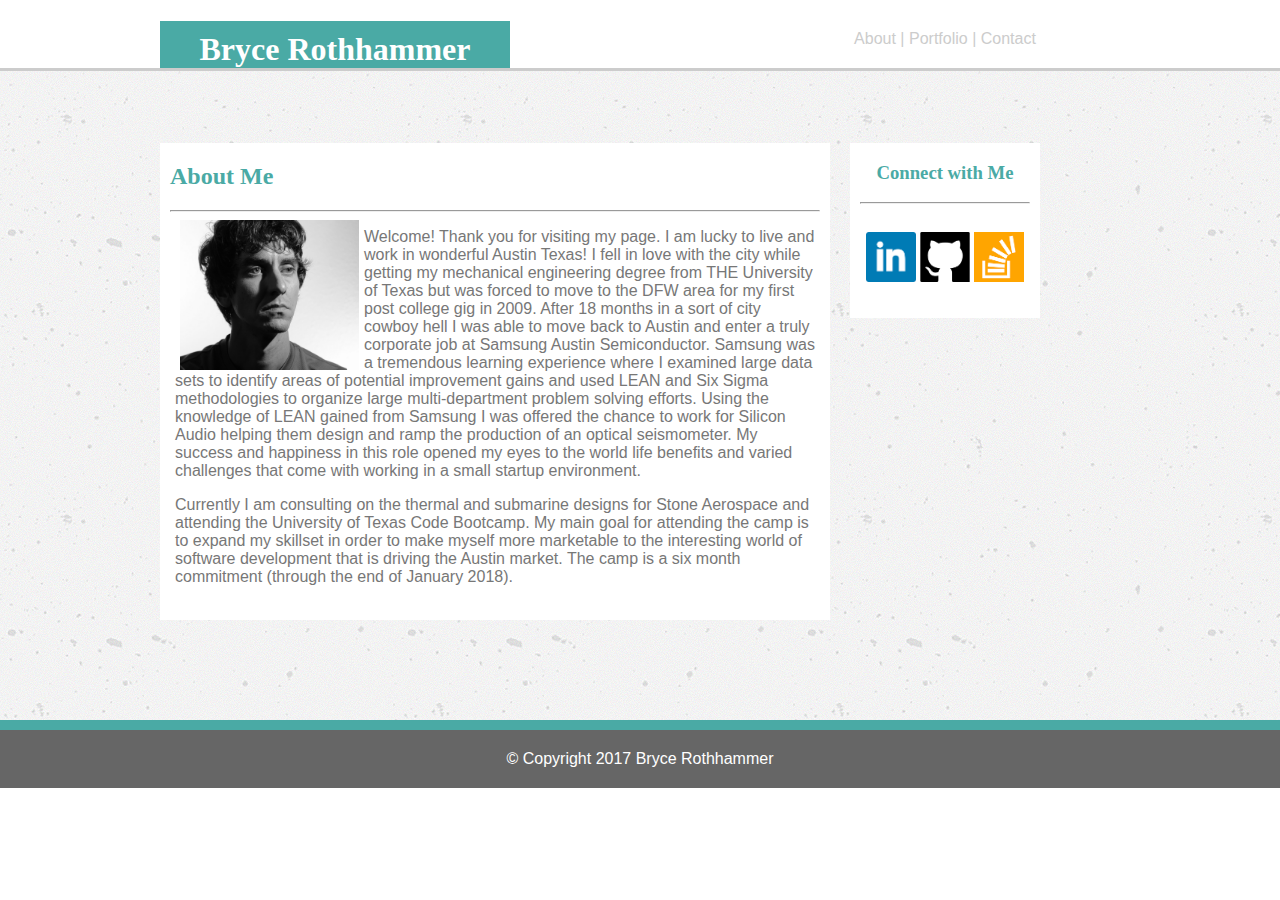
<file: index.html>
<!DOCTYPE html>
<html lang="en-us">

	<head>
		<meta charset="UTF-8">
		<meta name="viewport" content="width=device-width, initial-scale=1.0">
		<title>Bryce Rothhammer Portfolio</title>
		<!-- <link rel="stylesheet" type="text/css" href="assets/css/reset.css"> -->
		<link rel="stylesheet" type="text/css" href="assets/css/style.css">
	</head>

	<body>

		<div class="wrapper2">

			<h1>Bryce Rothhammer</h1>
		
			<div class="navLink">
				<a href="index.html">About  |</a>
				<a href="portfolio.html">Portfolio |</a>
				<a href="contact.html">Contact</a>
			</div>
		
		</div>

		<br>

		<div class="wrapper1">

			<div class="contentConnect">
				<div class="content">

					<h2>About Me</h2>

					<hr>
						
					<img class="profilePic" src="assets/images/profilePic.jpg" title="profilePic" alt="Bryce Rothhammer" class="profilePic">

					<p>
						Welcome! Thank you for visiting my page. I am lucky to live and work in wonderful Austin Texas! I fell in love with the city while getting my mechanical engineering degree from THE University of Texas but was forced to move to the DFW area for my first post college gig in 2009. After 18 months in a sort of city cowboy hell I was able to move back to Austin and enter a truly corporate job at Samsung Austin Semiconductor. Samsung was a tremendous learning experience where I examined large data sets to identify areas of potential improvement gains and used LEAN and Six Sigma methodologies to organize large multi-department problem solving efforts. Using the knowledge of LEAN gained from Samsung I was offered the chance to work for Silicon Audio helping them design and ramp the production of an optical seismometer. My success and happiness in this role opened my eyes to the world life benefits and varied challenges that come with working in a small startup environment.</p>
					<p> Currently I am consulting on the thermal and submarine designs for Stone Aerospace and attending the University of Texas Code Bootcamp. My main goal for attending the camp is to expand my skillset in order to make myself more marketable to the interesting world of software development that is driving the Austin market. The camp is a six month commitment (through the end of January 2018).
					</p>
					<!-- </div> -->
					<br>
				</div>
				<div class="connect">
					<h3>Connect with Me</h3>
					
					<hr>
					
					<a href="https://www.linkedin.com/in/bryce-rothhammer-b20580a/">
					<img class="social" src="assets/images/linkedin.png" alt="Go to Bryce's Linked In">
					</a>

					<a href="https://github.com/brothhammer">
					<img class="social" src="assets/images/github.png" alt="Go to Bryce's gitHub">
					</a>

					<a href="https://stackoverflow.com/users/8255828/bryce">
					<img class="social" src="assets/images/stackoverflow.png" alt="Go to Bryce's stack overflow">
					</a>

				</div>
			</div>	

			<footer>
			© Copyright 2017 Bryce Rothhammer
			</footer>	
		</div>
		<br>

	</body>

</html>
</file>
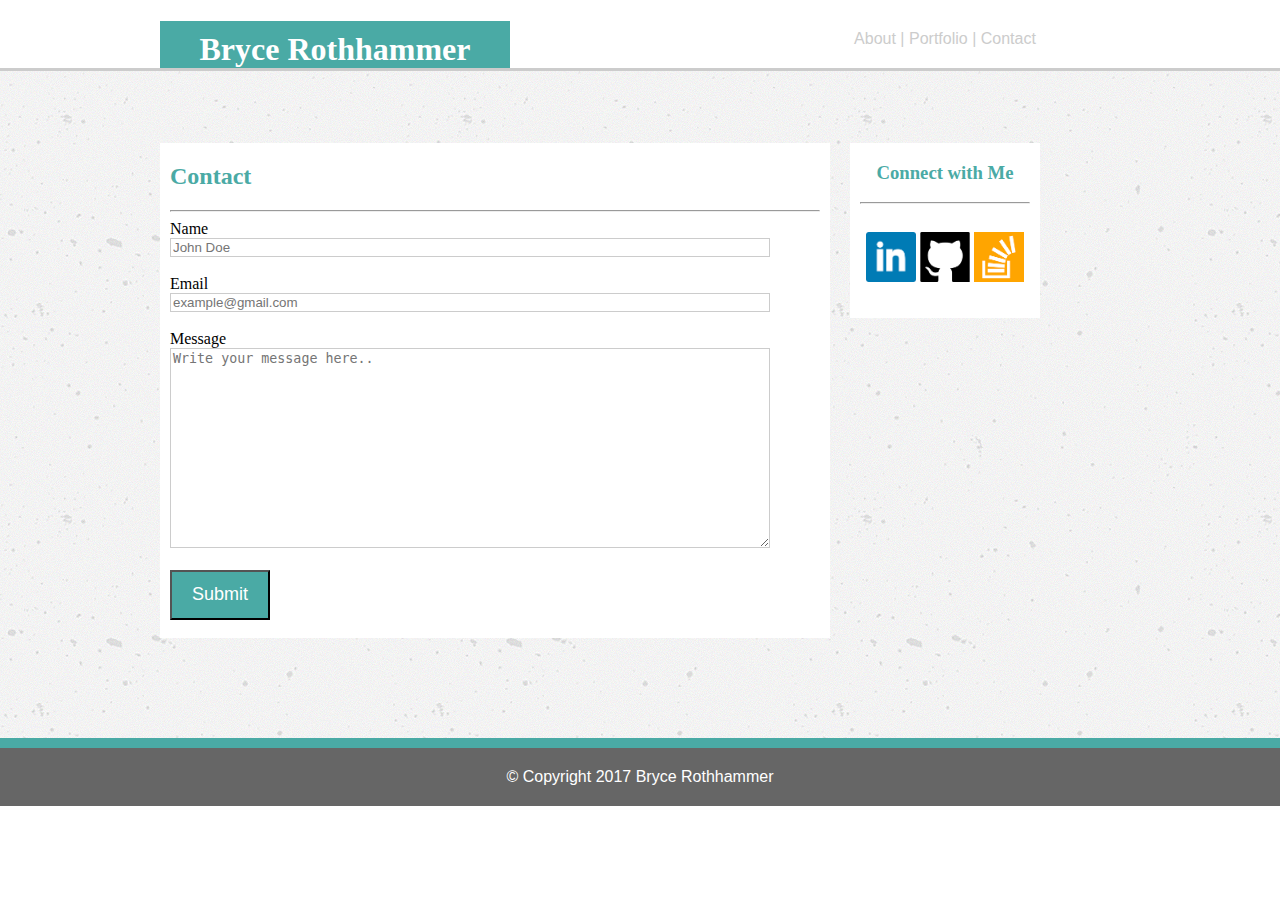
<file: contact.html>
<!DOCTYPE html>
<html lang="en-us">

	<head>
		<meta charset="UTF-8">
		<meta name="viewport" content="width=device-width, initial-scale=1.0">
		<title>Bryce Rothhammer Portfolio</title>
		<link rel="stylesheet" type="text/css" href="assets/css/style.css">
	</head>

	<body>
		
		<div class="wrapper2">

			<h1>Bryce Rothhammer</h1>

			<div class="navLink">
				<a href="index.html">About |</a>
				<a href="portfolio.html">Portfolio  |</a>
				<a href="contact.html">Contact</a>
				</a>
			</div>
		</div>

		<br>

		<div class="wrapper1">

			<div class="contentConnect">
				<div class="content">

					<h2>Contact</h2>

					<hr>

					<form class="entry">
	    				Name<br>
	   					<input type="text" id="name" name="fullname" placeholder="John Doe">

						<br><br>

						Email<br>
						<input type="text" id="email" name="email" placeholder="example@gmail.com">

						<br><br>
						
						Message<br>
	    				<textarea id="message" name="message" placeholder="Write your message here.."></textarea>
					
						<br>

	    				<button type="button">Submit</button>
 			 		</form>
				</div>
				<div class="connect">
					<h3>Connect with Me</h3>

					<hr>

					<a href="https://www.linkedin.com/in/bryce-rothhammer-b20580a/">
					<img class="social" src="assets/images/linkedin.png" alt="Go to Bryce's Linked In">
					</a>

					<a href="https://github.com/brothhammer">
					<img class="social" src="assets/images/github.png" alt="Go to Bryce's gitHub">
					</a>

					<a href="https://stackoverflow.com/users/8255828/bryce">
					<img class="social" src="assets/images/stackoverflow.png" alt="Go to Bryce's stack overflow">
					</a>
				</div>
			</div>
		
			<footer>
			© Copyright 2017 Bryce Rothhammer
			</footer>
		</div>
		<br>
		
	</body>	

</html>
</file>
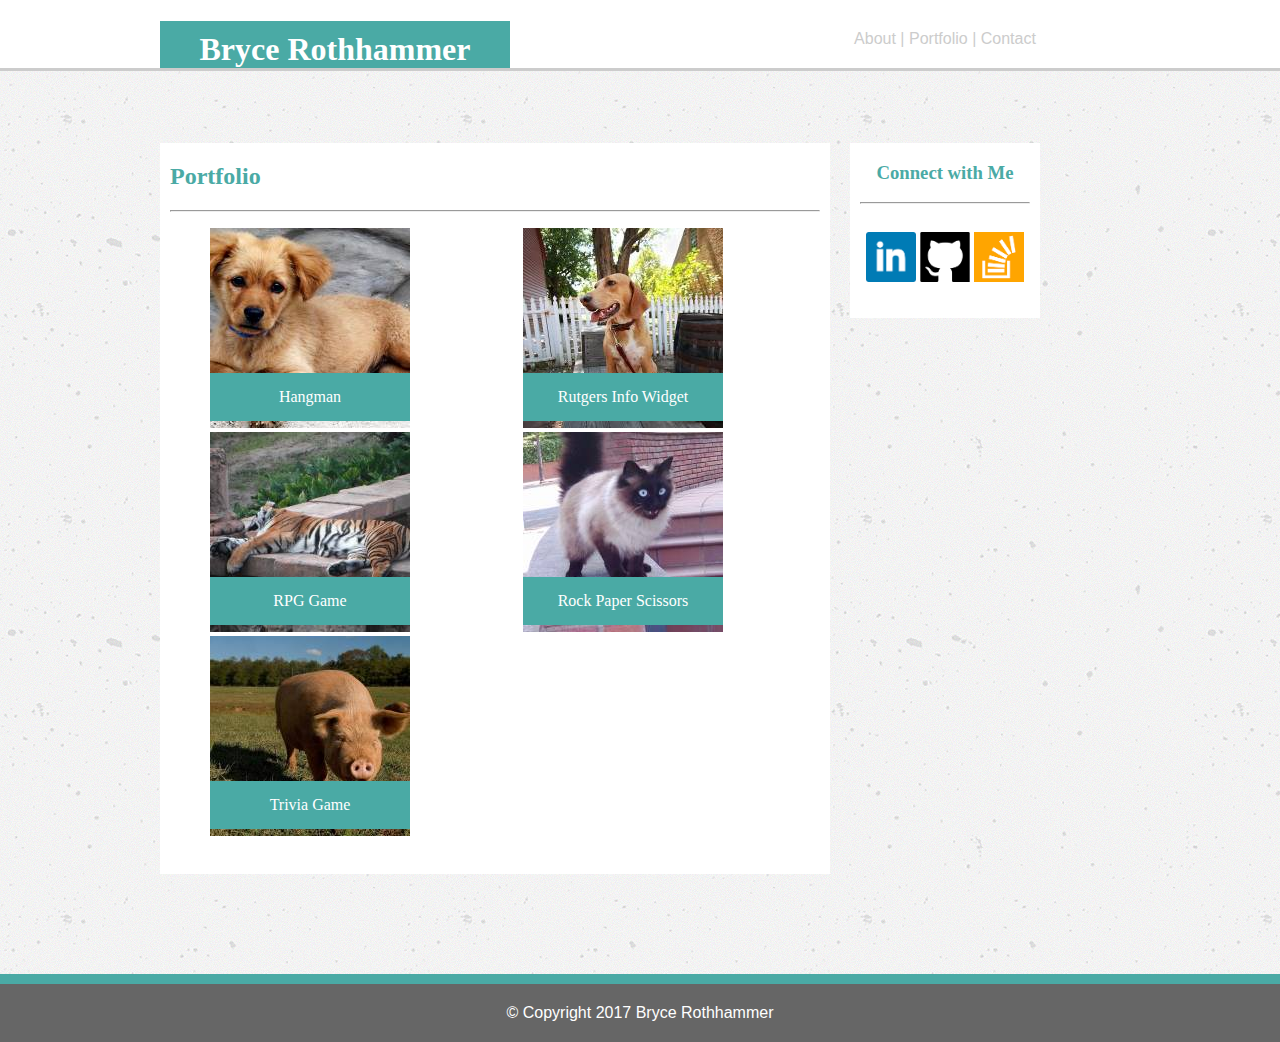
<file: portfolio.html>
<!DOCTYPE html>
<html lang="en-us">

	<head>
		<meta charset="UTF-8">
		<meta name="viewport" content="width=device-width, initial-scale=1.0">
		<title>Bryce Rothhammer Portfolio</title>
		<link rel="stylesheet" type="text/css" href="assets/css/style.css">
	</head>

	<body>
		
		<div class="wrapper2">

			<h1>Bryce Rothhammer</h1>

			<div class=navLink>
				<a href="index.html">About  |</a>
				<a href="portfolio.html">Portfolio  |</a>
				<a href="contact.html">Contact</a>
			</div>

		</div>

		<br>

		<div class="wrapper1">

			<div class="contentConnect">
				<div class="content">
					<h2>Portfolio</h2>
					<hr>
					<ul class="capPic">
						<figure>
							<figcaption>Hangman</figcaption>
							<img src="assets/images/animals-q-c-200-200-8.jpg" alt="image place holder">
						</figure>

						<figure>
							<figcaption>RPG Game</figcaption>
							<img src="assets/images/animals-q-c-200-200-3.jpg" alt="image place holder">
						</figure>

						<figure>
							<figcaption>Trivia Game</figcaption>
							<img src="assets/images/animals-q-c-200-200-6.jpg">
						</figure>

						<figure>
							<figcaption>Rutgers Info Widget</figcaption>
							<img src="assets/images/animals-q-c-200-200-9.jpg">
						</figure>

						<figure>
							<figcaption>Rock Paper Scissors</figcaption>
							<img src="assets/images/animals-q-c-200-200-7.jpg">	
						</figure>
					</ul>
					<br>
				</div>
				<div class="connect">
					<h3>Connect with Me</h3>

					<hr>

					<a href="https://www.linkedin.com/in/bryce-rothhammer-b20580a/">
					<img class="social" src="assets/images/linkedin.png" alt="Go to Bryce's Linked In">
					</a>

					<a href="https://github.com/brothhammer">
					<img class="social" src="assets/images/github.png" alt="Go to Bryce's gitHub">
					</a>

					<a href="https://stackoverflow.com/users/8255828/bryce">
					<img class="social" src="assets/images/stackoverflow.png" alt="Go to Bryce's stack overflow">
					</a>
				</div>
			</div>
		

		<footer>
			© Copyright 2017 Bryce Rothhammer
		</footer>
		</div>
		<br>
	</body>	

</html>
</file>
<file: assets/css/style.css>
* {
	box-sizing: border-box;
}

body {
	margin: 0px;
}

.wrapper1 {
	position: relative;
	width: 100%;
	height: 100%;
	border-top-style: solid;
	border-color: #cccccc;
	background-image: url("../images/concrete-texture.png");
    left: 0px;
    top: 50px;
}

.wrapper2 {
	width: 100%;
	z-index: 50;
	/*overflow: auto;*/
	width: 960px;
	margin-right: auto;
	margin-left: auto;
}

h1 {
	background-color: #4aaaa5;
	color: #FFFFFF;
	width:350px;
	height: 50px;
	float: left;
	position: relative;
	/*left: 80px;*/
	text-align: center;
	padding: 10px;
	font-family: 'Georgia', Times, "Times New Roman", sans-serif;
}

.navLink {
	width: 310px;
	position: relative;
	float: left;
	left: 280px;
	top: 30px;
	text-align: center;
	background-color: #FFFFFF;
	font-family: 'Arial', 'Helvetica Neue', Helvetica, sans-serif;
	/*color: #cccccc;*/
}

.navLink a {
	display: inline;
	text-decoration: none;
	color: #cccccc;
}

.navLink a:visited {
	color: #4aaaa5;
}

.navLink a:hover {
	color: blue;
}

.connect a {
	text-decoration: none;
}

.content {
	clear: both;
	position: relative;
	width: 670px;
	background-color: #ffffff;
	float: left;
	margin-top: 0px;
	padding-left: 10px;
	padding-right: 10px;
}

h2 {
	position: relative;
	left: 0px;
	color: #4aaaa5;
	font-family: 'Georgia', Times, "Times New Roman", sans-serif;
}

.profilePic {
	width:194px;height:150px;
	position: relative;
	float: left;
	left: 10px;
	padding-right: 15px;
}

p {
	color: #777777;
	font-family: 'Arial', 'Helvetica Neue', Helvetica, sans-serif;
	position: relative;
	width: 650px;
	padding-left: 5px;
	padding-right: 5px;
}

.capPic {
	column-count: 2;
}

figure {
	margin: 0px;
}

figcaption {
	position: absolute;
	background-color: #4aaaa5;
	text-align: center;
	color: #FFFFFF;
	width: 200px;
	padding-top: 15px;
	padding-bottom: 15px;
	margin-top: 145px;
}

img {
	height: 200px; width: 200px;
}

textarea {
	width: 600px;
	height: 200px;
}

#name {
	width: 600px;
	font-family: 'Arial', 'Helvetica Neue', Helvetica, sans-serif; 
}

#email {
	width: 600px;
	font-family: 'Arial', 'Helvetica Neue', Helvetica, sans-serif; 
}

input { border: 1px solid #cccccc; }

textarea { border: 1px solid #cccccc; }

button {
	width: 100px;
	height: 50px;
	margin-bottom: 18px;
	margin-top: 18px;
	background-color: #4aaaa5;
	color: #ffffff;
	font-size: 18px;
	font-family: 'Arial', 'Helvetica Neue', Helvetica, sans-serif; 
}

.connect {
	width: 190px;
	position: relative;
	height: 175px;
	text-align: center;
	background-color: #ffffff;
	float: left;
	margin-left: 20px;
	margin-top: 0px;
	padding: 0px 10px;
}

.contentConnect {
	width: 960px;
	margin-right: auto;
	margin-left: auto;
	overflow: auto;

}

h3 {
	color: #4aaaa5;
	font-family: 'Georgia', Times, "Times New Roman", sans-serif;
}

.social {
	clear: both;
	height: 50px; width: 50px;
	margin-top: 20px;
}

footer {
	clear: both;
	position: relative;
	bottom: 0px;
	left: 0px;
	width: 100%;
	padding: 20px 50px;
	border-top-style: solid;
	border-top-width: 10px;
	border-top-color: #4aaaa5;
	text-align: center;
	background-color: #666666;
	margin-top: 100px;
	color: #ffffff;
	font-family: 'Arial', 'Helvetica Neue', Helvetica, sans-serif;
}

@media screen and (max-width:640px){
	h1 {
		position: static;
		width: 640px;
		padding-left: 0px;
		float: none;
		margin: 0px;
	}
	.navLink {
		width: 640px;
		left: 0px;
	}
	h2 {
		width: 600px;
		margin-right: 0px;
	}
	p {
		width: 600px;
	}
	.wrapper1 {
		background-image: none;
		width: 640px;
	}
	.profilePic {
		float: none;
		width:600px;height:464px;
	}
	.content {
		float: none;
		margin-right: 0px;
		padding-left: 0px;
		margin-left: 20px;
		width: 600px;
		padding-right: 0px;
	}
	.contentConnect {
		width: 640px;
	}
	.wrapper2 {
		width: 640px;
	}
	.connect {
		padding-left: 0px;
	}
	.capPic {
		column-count: 1;
		padding-left: 100px;
	}
	img {
		height: 400px; width: 400px;
	}
	figure {
		width: 400px;
	}
	figcaption {
		width: 400px;
		margin-top: 350px;
	}
}

@media screen and (min-width:641px) and (max-width:768px){
	h1 {
		position: static;
		width: 280px;
		margin-left: 100px;
		font-size: 25px;	
	}
	.content {
		float: none;
		width: 600px;
		left: 84px;
		padding-left: 20px;
	}
	p {
		width: 600px;
	}
	.navLink {
		left: 50px;
	}
	.wrapper1 {
		background-image: none;
	}
	.connect {
		margin-left: 0px;
		left: 84px;
		padding-left: 0px;
	}
	.contentConnect {
		width: 768px;
	}
	hr {
		width: 570px;
	}
	textarea {
	width: 570px;
	height: 200px;
}
	#name {
	width: 570px;
}
	#email {
	width: 570px;
}
}

@media screen and (min-width:769px) and (max-width: 980px) {
  h1 {
  	position: static;
	margin-left: 185px;
	width: 280px;
	font-size: 25px;
  }
  .profilePic {
  	float: none;
  	width:300px;height:232px;
  }
  p {
  	width: 300px;
  }
  .content {
  	width: 320px;
  	position: center;
  	margin-left: 185px;
  }
  .navLink {
  	left: 0px;
  }
  .capPic {
  	column-count: 1;
  }
  textarea {
	width: 300px;
  }
  #email {
	width: 300px;
  }
  #name {
	width: 300px;
  }
  .wrapper1 {
		background-image: none;
	}
}
</file>
